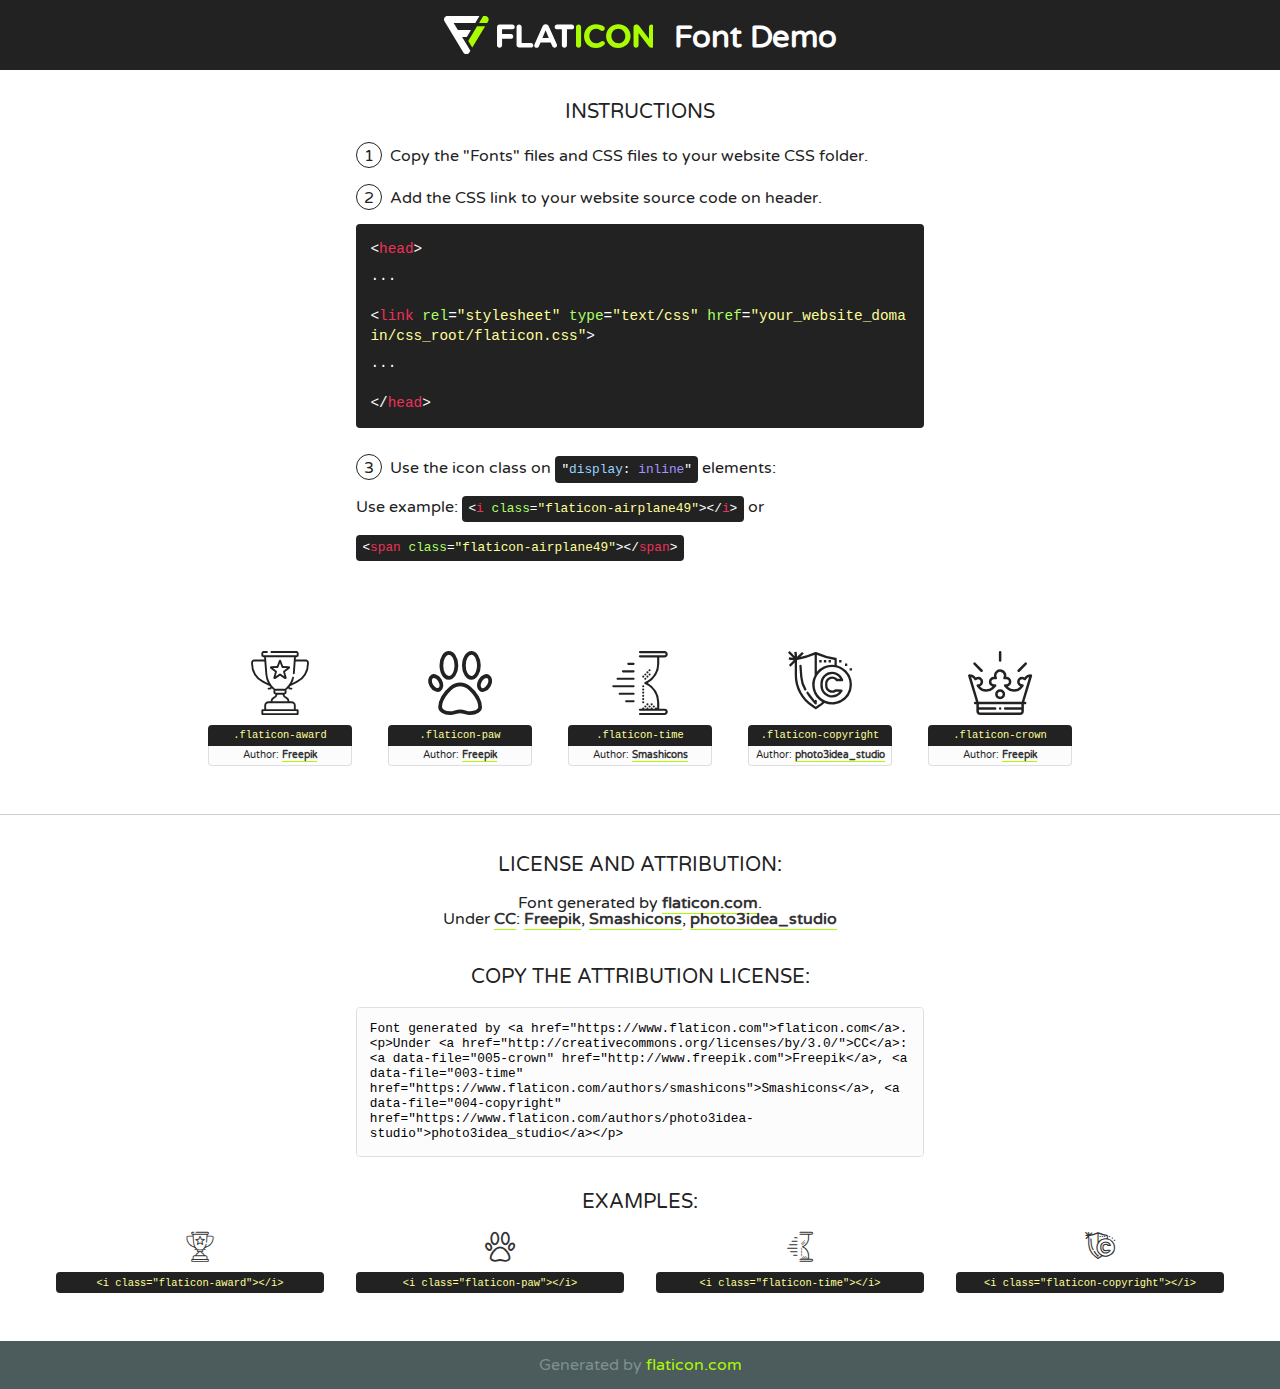
<file: icon/flaticon.html>
<!DOCTYPE html>
<!--
  Flaticon icon font: Flaticon
  Creation date: 02/01/2020 05:54
-->
<html>
<!DOCTYPE html>
<html>

<head>
    <title>Flaticon WebFont</title>
    <link href="http://fonts.googleapis.com/css?family=Varela+Round" rel="stylesheet" type="text/css" />
    <link rel="stylesheet" type="text/css" href="flaticon.css">
    <meta charset="UTF-8">
    <style>
    html, body, div, span, applet, object, iframe,
    h1, h2, h3, h4, h5, h6, p, blockquote, pre,
    a, abbr, acronym, address, big, cite, code,
    del, dfn, em, img, ins, kbd, q, s, samp,
    small, strike, strong, sub, sup, tt, var,
    b, u, i, center,
    dl, dt, dd, ol, ul, li,
    fieldset, form, label, legend,
    table, caption, tbody, tfoot, thead, tr, th, td,
    article, aside, canvas, details, embed, 
    figure, figcaption, footer, header, hgroup, 
    menu, nav, output, ruby, section, summary,
    time, mark, audio, video {
        margin: 0;
        padding: 0;
        border: 0;
        font-size: 100%;
        font: inherit;
        vertical-align: baseline;
    }
    /* HTML5 display-role reset for older browsers */
    article, aside, details, figcaption, figure, 
    footer, header, hgroup, menu, nav, section {
        display: block;
    }
    body {
        line-height: 1;
    }
    ol, ul {
        list-style: none;
    }
    blockquote, q {
        quotes: none;
    }
    blockquote:before, blockquote:after,
    q:before, q:after {
        content: '';
        content: none;
    }
    table {
        border-collapse: collapse;
        border-spacing: 0;
    }
    body {
        font-family: 'Varela Round', Helvetica, Arial, sans-serif;
        font-size: 16px;
        color: #222;
    }
    a {
        color: #333;
        border-bottom: 1px solid #a9fd00;
        font-weight: bold;
        text-decoration: none;
    }
    * {
        -moz-box-sizing: border-box;
        -webkit-box-sizing: border-box;
        box-sizing: border-box;
        margin: 0;
        padding: 0;
    }
    [class^="flaticon-"]:before, [class*=" flaticon-"]:before, [class^="flaticon-"]:after, [class*=" flaticon-"]:after {
        font-family: Flaticon;
        font-size: 30px;
        font-style: normal;
        margin-left: 20px;
        color: #333;
    }
    .wrapper {
        max-width: 600px;
        margin: auto;
        padding: 0 1em;
    }
    .title {
        font-size: 1.25em;
        text-align: center;
        margin-bottom: 1em;
        text-transform: uppercase;
    }
    header {
        text-align: center;
        background-color: #222;
        color: #fff;
        padding: 1em;
    }
    header .logo {
        width: 210px;
        height: 38px;
        display: inline-block;
        vertical-align: middle;
        margin-right: 1em;
        border: none;
    }
    header strong {
        font-size: 1.95em;
        font-weight: bold;
        vertical-align: middle;
        margin-top: 5px;
        display: inline-block;
    }
    .demo {
        margin: 2em auto;
        line-height: 1.25em;
    }
    .demo ul li {
        margin-bottom: 1em;
    }
    .demo ul li .num {
        color: #222;
        border-radius: 20px;
        display: inline-block;
        width: 26px;
        padding: 3px;
        height: 26px;
        text-align: center;
        margin-right: 0.5em;
        border: 1px solid #222;
    }
    .demo ul li code {
        background-color: #222;
        border-radius: 4px;
        padding: 0.25em 0.5em;
        display: inline-block;
        color: #fff;
        font-family: Consolas,Monaco,Lucida Console,Liberation Mono,DejaVu Sans Mono,Bitstream Vera Sans Mono,Courier New, monospace;
        font-weight: lighter;
        margin-top: 1em;
        font-size: 0.8em;
        word-break: break-all;
    }
    .demo ul li code.big {
        padding: 1em;
        font-size: 0.9em;
    }
    .demo ul li code .red {
        color: #EF3159;
    }
    .demo ul li code .green {
        color: #ACFF65;
    }
    .demo ul li code .yellow {
        color: #FFFF99;
    }
    .demo ul li code .blue {
        color: #99D3FF;
    }
    .demo ul li code .purple {
        color: #A295FF;
    }
    .demo ul li code .dots {
        margin-top: 0.5em;
        display: block;
    }
    #glyphs {
        border-bottom: 1px solid #ccc;
        padding: 2em 0;
        text-align: center;
    }
    .glyph {
        display: inline-block;
        width: 9em;
        margin: 1em;
        text-align: center;
        vertical-align: top;
        background: #FFF;
    }
    .glyph .glyph-icon {
        padding: 10px;
        display: block;
        font-family:"Flaticon";
        font-size: 64px;
        line-height: 1;
    }
    .glyph .glyph-icon:before {
        font-size: 64px;
        color: #222;
        margin-left: 0;
    }
    .class-name {
        font-size: 0.65em;
        background-color: #222;
        color: #fff;
        border-radius: 4px 4px 0 0;
        padding: 0.5em;
        color: #FFFF99;
        font-family: Consolas,Monaco,Lucida Console,Liberation Mono,DejaVu Sans Mono,Bitstream Vera Sans Mono,Courier New, monospace;
    }
    .author-name {
        font-size: 0.6em;
        background-color: #fcfcfd;
        border: 1px solid #DEDEE4;
        border-top: 0;
        border-radius: 0 0 4px 4px;
        padding: 0.5em;
    }
    .class-name:last-child {
        font-size: 10px;
        color:#888;
    }
    .class-name:last-child a {
        font-size: 10px;
        color:#555;
    }
    .class-name:last-child a:hover {
        color:#a9fd00;
    }
    .glyph > input {
        display: block;
        width: 100px;
        margin: 5px auto;
        text-align: center;
        font-size: 12px;
        cursor: text;
    }
    .glyph > input.icon-input {
        font-family:"Flaticon";
        font-size: 16px;
        margin-bottom: 10px;
    }
    .attribution .title {
        margin-top: 2em;
    }
    .attribution textarea {
        background-color: #fcfcfd;
        padding: 1em;
        border: none;
        box-shadow: none;
        border: 1px solid #DEDEE4;
        border-radius: 4px;
        resize: none;
        width: 100%;
        height: 150px;
        font-size: 0.8em;
        font-family: Consolas,Monaco,Lucida Console,Liberation Mono,DejaVu Sans Mono,Bitstream Vera Sans Mono,Courier New, monospace;
        -webkit-appearance: none;
    }
    .iconsuse {
        margin: 2em auto;
        text-align: center;
        max-width: 1200px;
    }
    .iconsuse:after {
        content: '';
        display: table;
        clear: both;
    }
    .iconsuse .image {
        float: left;
        width: 25%;
        padding: 0 1em;
    }
    .iconsuse .image p {
        margin-bottom: 1em;
    }
    .iconsuse .image span {
        display: block;
        font-size: 0.65em;
        background-color: #222;
        color: #fff;
        border-radius: 4px;
        padding: 0.5em;
        color: #FFFF99;
        margin-top: 1em;
        font-family: Consolas,Monaco,Lucida Console,Liberation Mono,DejaVu Sans Mono,Bitstream Vera Sans Mono,Courier New, monospace;
    }
    #footer {
        text-align: center;
        background-color: #4C5B5C;
        color: #7c9192;
        padding: 1em;
    }
    #footer a {
        border: none;
        color: #a9fd00;
        font-weight: normal;
    }
    @media (max-width: 960px) {
        .iconsuse .image {
            width: 50%;
        }
    }
    @media (max-width: 560px) {
        .iconsuse .image {
            width: 100%;
        }
    }
    </style>
</head>

<body class="characters-off">

    <header>
        <a href="https://www.flaticon.com" target="_blank" class="logo">
            <svg version="1.1" xmlns="http://www.w3.org/2000/svg" xmlns:xlink="http://www.w3.org/1999/xlink" xmlns:a="http://ns.adobe.com/AdobeSVGViewerExtensions/3.0/" viewBox="0 0 560.875 102.036" enable-background="new 0 0 560.875 102.036" xml:space="preserve">
                <defs>
                </defs>
                <g>
                    <g class="letters">
                        <path fill="#ffffff" d="M141.596,29.675c0-3.777,2.985-6.767,6.764-6.767h34.438c3.426,0,6.15,2.728,6.15,6.15
                        c0,3.43-2.724,6.149-6.15,6.149h-27.674v13.091h23.719c3.429,0,6.151,2.724,6.151,6.15c0,3.43-2.723,6.149-6.151,6.149h-23.719
                        v17.574c0,3.773-2.986,6.761-6.764,6.761c-3.779,0-6.764-2.989-6.764-6.761V29.675z"></path>
                        <path fill="#ffffff" d="M193.844,29.149c0-3.781,2.985-6.767,6.764-6.767c3.776,0,6.763,2.985,6.763,6.767v42.957h25.039
                        c3.426,0,6.149,2.726,6.149,6.153c0,3.425-2.723,6.15-6.149,6.15h-31.802c-3.779,0-6.764-2.986-6.764-6.768V29.149z"></path>
                        <path fill="#ffffff" d="M241.891,75.71l21.438-48.407c1.492-3.341,4.215-5.357,7.906-5.357h0.792
                        c3.686,0,6.323,2.017,7.815,5.357l21.439,48.407c0.436,0.967,0.701,1.845,0.701,2.723c0,3.602-2.809,6.501-6.414,6.501
                        c-3.161,0-5.269-1.845-6.499-4.655l-4.132-9.661h-27.059l-4.301,10.102c-1.144,2.631-3.426,4.214-6.237,4.214
                        c-3.517,0-6.24-2.81-6.24-6.325C241.1,77.64,241.451,76.677,241.891,75.71z M279.932,58.666l-8.521-20.297l-8.526,20.297H279.932
                        z"></path>
                        <path fill="#ffffff" d="M314.864,35.387H301.86c-3.429,0-6.239-2.813-6.239-6.238c0-3.429,2.811-6.24,6.239-6.24h39.533
                        c3.426,0,6.237,2.811,6.237,6.24c0,3.425-2.811,6.238-6.237,6.238h-13.001v42.785c0,3.773-2.99,6.761-6.764,6.761
                        c-3.779,0-6.764-2.989-6.764-6.761V35.387z"></path>
                        <path fill="#A9FD00" d="M352.615,29.149c0-3.781,2.985-6.767,6.767-6.767c3.774,0,6.761,2.985,6.761,6.767v49.024
                        c0,3.773-2.987,6.761-6.761,6.761c-3.781,0-6.767-2.989-6.767-6.761V29.149z"></path>
                        <path fill="#A9FD00" d="M374.132,53.836v-0.179c0-17.481,13.178-31.801,32.065-31.801c9.22,0,15.459,2.458,20.557,6.238
                        c1.402,1.054,2.637,2.985,2.637,5.357c0,3.692-2.985,6.59-6.681,6.59c-1.845,0-3.071-0.702-4.044-1.319
                        c-3.776-2.813-7.729-4.393-12.562-4.393c-10.364,0-17.831,8.611-17.831,19.154v0.173c0,10.542,7.291,19.329,17.831,19.329
                        c5.715,0,9.492-1.756,13.359-4.834c1.049-0.874,2.458-1.491,4.039-1.491c3.429,0,6.325,2.813,6.325,6.236
                        c0,2.106-1.056,3.78-2.282,4.834c-5.539,4.834-12.036,7.733-21.878,7.733C387.572,85.464,374.132,71.493,374.132,53.836z"></path>
                        <path fill="#A9FD00" d="M433.009,53.836v-0.179c0-17.481,13.79-31.801,32.766-31.801c18.981,0,32.592,14.143,32.592,31.628v0.173
                        c0,17.483-13.785,31.807-32.769,31.807C446.625,85.464,433.009,71.32,433.009,53.836z M484.224,53.836v-0.179
                        c0-10.539-7.725-19.326-18.626-19.326c-10.893,0-18.449,8.611-18.449,19.154v0.173c0,10.542,7.73,19.329,18.626,19.329
                        C476.676,72.986,484.224,64.378,484.224,53.836z"></path>
                        <path fill="#A9FD00" d="M506.233,29.321c0-3.774,2.99-6.763,6.767-6.763h1.401c3.252,0,5.183,1.583,7.029,3.953l26.093,34.265
                        V29.059c0-3.692,2.99-6.677,6.681-6.677c3.683,0,6.671,2.985,6.671,6.677v48.934c0,3.78-2.987,6.765-6.764,6.765h-0.436
                        c-3.257,0-5.188-1.581-7.034-3.953l-27.056-35.492v32.944c0,3.687-2.985,6.676-6.678,6.676c-3.683,0-6.673-2.989-6.673-6.676
                        V29.321z"></path>
                    </g>
                    <g class="insignia">
                        <path fill="#ffffff" d="M48.372,56.137h12.517l11.156-18.537H37.186L25.688,18.539h57.825L94.668,0H9.271
                        C5.925,0,2.842,1.801,1.198,4.716c-1.644,2.907-1.593,6.482,0.134,9.343l50.38,83.501c1.678,2.781,4.689,4.476,7.938,4.476
                        c3.246,0,6.257-1.695,7.935-4.476l2.898-4.804L48.372,56.137z"></path>
                        <g class="i">
                            <path fill="#A9FD00" d="M93.575,18.539h0.031v0.004l21.652,0.004l2.705-4.488c1.727-2.861,1.778-6.436,0.133-9.343
                            C116.454,1.801,113.371,0,110.026,0h-5.294L93.575,18.539z"></path>
                            <polygon fill="#A9FD00" points="88.291,27.356 64.725,66.486 75.519,84.404 109.942,27.356"></polygon>
                        </g>
                    </g>
                </g>
            </svg>
        </a>
        <strong>Font Demo</strong>
    </header>


    <section class="demo wrapper">

        <p class="title">Instructions</p>

        <ul>
            <li>
                <span class="num">1</span>Copy the "Fonts" files and CSS files to your website CSS folder.
            </li>
            <li>
                <span class="num">2</span>Add the CSS link to your website source code on header.
                <code class="big">
                    &lt;<span class="red">head</span>&gt;
                    <br/><span class="dots">...</span>
                    <br/>&lt;<span class="red">link</span> <span class="green">rel</span>=<span class="yellow">"stylesheet"</span> <span class="green">type</span>=<span class="yellow">"text/css"</span> <span class="green">href</span>=<span class="yellow">"your_website_domain/css_root/flaticon.css"</span>&gt;
                    <br/><span class="dots">...</span>
                    <br/>&lt;/<span class="red">head</span>&gt;
                </code>
            </li>

            <li>
                <p>
                    <span class="num">3</span>Use the icon class on <code>"<span class="blue">display</span>:<span class="purple"> inline</span>"</code> elements:
                    <br />
                    Use example: <code>&lt;<span class="red">i</span> <span class="green">class</span>=<span class="yellow">&quot;flaticon-airplane49&quot;</span>&gt;&lt;/<span class="red">i</span>&gt;</code> or <code>&lt;<span class="red">span</span> <span class="green">class</span>=<span class="yellow">&quot;flaticon-airplane49&quot;</span>&gt;&lt;/<span class="red">span</span>&gt;</code>
            </li>
        </ul>

    </section>




   <section id="glyphs">          
    
      
        <div class="glyph"><div class="glyph-icon flaticon-award"></div>
            <div class="class-name">.flaticon-award</div>
            <div class="author-name">Author: <a data-file="001-award" href="http://www.freepik.com">Freepik</a> </div> 
        </div>        
        
        <div class="glyph"><div class="glyph-icon flaticon-paw"></div>
            <div class="class-name">.flaticon-paw</div>
            <div class="author-name">Author: <a data-file="002-paw" href="http://www.freepik.com">Freepik</a> </div> 
        </div>        
        
        <div class="glyph"><div class="glyph-icon flaticon-time"></div>
            <div class="class-name">.flaticon-time</div>
            <div class="author-name">Author: <a data-file="003-time" href="https://www.flaticon.com/authors/smashicons">Smashicons</a> </div> 
        </div>        
        
        <div class="glyph"><div class="glyph-icon flaticon-copyright"></div>
            <div class="class-name">.flaticon-copyright</div>
            <div class="author-name">Author: <a data-file="004-copyright" href="https://www.flaticon.com/authors/photo3idea-studio">photo3idea_studio</a> </div> 
        </div>        
        
        <div class="glyph"><div class="glyph-icon flaticon-crown"></div>
            <div class="class-name">.flaticon-crown</div>
            <div class="author-name">Author: <a data-file="005-crown" href="http://www.freepik.com">Freepik</a> </div> 
        </div>        
        

    </section>



    <section class="attribution wrapper"   style="text-align:center;">

      <div class="title">License and attribution:</div><div class="attrDiv">Font generated by <a href="https://www.flaticon.com">flaticon.com</a>. <div><p>Under <a href="http://creativecommons.org/licenses/by/3.0/">CC</a>: <a data-file="005-crown" href="http://www.freepik.com">Freepik</a>, <a data-file="003-time" href="https://www.flaticon.com/authors/smashicons">Smashicons</a>, <a data-file="004-copyright" href="https://www.flaticon.com/authors/photo3idea-studio">photo3idea_studio</a></p>  </div>
      </div>
      <div class="title">Copy the Attribution License:</div>

    <textarea onclick="this.focus();this.select();">Font generated by &lt;a href=&quot;https://www.flaticon.com&quot;&gt;flaticon.com&lt;/a&gt;. <p>Under <a href="http://creativecommons.org/licenses/by/3.0/">CC</a>: <a data-file="005-crown" href="http://www.freepik.com">Freepik</a>, <a data-file="003-time" href="https://www.flaticon.com/authors/smashicons">Smashicons</a>, <a data-file="004-copyright" href="https://www.flaticon.com/authors/photo3idea-studio">photo3idea_studio</a></p>  
     </textarea>

    </section>

    <section class="iconsuse">

          <div class="title">Examples:</div>            
             
            <div class="image">
                <p>
                    <i class="glyph-icon flaticon-award"></i> 
                    <span>&lt;i class=&quot;flaticon-award&quot;&gt;&lt;/i&gt;</span>
                </p>
            </div>
            
            <div class="image">
                <p>
                    <i class="glyph-icon flaticon-paw"></i> 
                    <span>&lt;i class=&quot;flaticon-paw&quot;&gt;&lt;/i&gt;</span>
                </p>
            </div>
            
            <div class="image">
                <p>
                    <i class="glyph-icon flaticon-time"></i> 
                    <span>&lt;i class=&quot;flaticon-time&quot;&gt;&lt;/i&gt;</span>
                </p>
            </div>
            
            <div class="image">
                <p>
                    <i class="glyph-icon flaticon-copyright"></i> 
                    <span>&lt;i class=&quot;flaticon-copyright&quot;&gt;&lt;/i&gt;</span>
                </p>
            </div>
                       
        </div>
                            
    </section>

<div id="footer">
    <div>Generated by <a href="https://www.flaticon.com">flaticon.com</a>
    </div>
</div>



</body>
</html>
</file>
<file: icon/flaticon.css>
/*
  	Flaticon icon font: Flaticon
  	Creation date: 02/01/2020 05:54
  	*/

@font-face {
  font-family: "Flaticon";
  src: url("./Flaticon.eot");
  src: url("./Flaticon.eot?#iefix") format("embedded-opentype"),
       url("./Flaticon.woff2") format("woff2"),
       url("./Flaticon.woff") format("woff"),
       url("./Flaticon.ttf") format("truetype"),
       url("./Flaticon.svg#Flaticon") format("svg");
  font-weight: normal;
  font-style: normal;
}

@media screen and (-webkit-min-device-pixel-ratio:0) {
  @font-face {
    font-family: "Flaticon";
    src: url("./Flaticon.svg#Flaticon") format("svg");
  }
}

[class^="flaticon-"]:before, [class*=" flaticon-"]:before,
[class^="flaticon-"]:after, [class*=" flaticon-"]:after {   
  font-family: Flaticon;
  font-style: normal;
}

.flaticon-award:before { content: "\f100"; }
.flaticon-paw:before { content: "\f101"; }
.flaticon-time:before { content: "\f102"; }
.flaticon-copyright:before { content: "\f103"; }
.flaticon-crown:before { content: "\f104"; }
</file>
